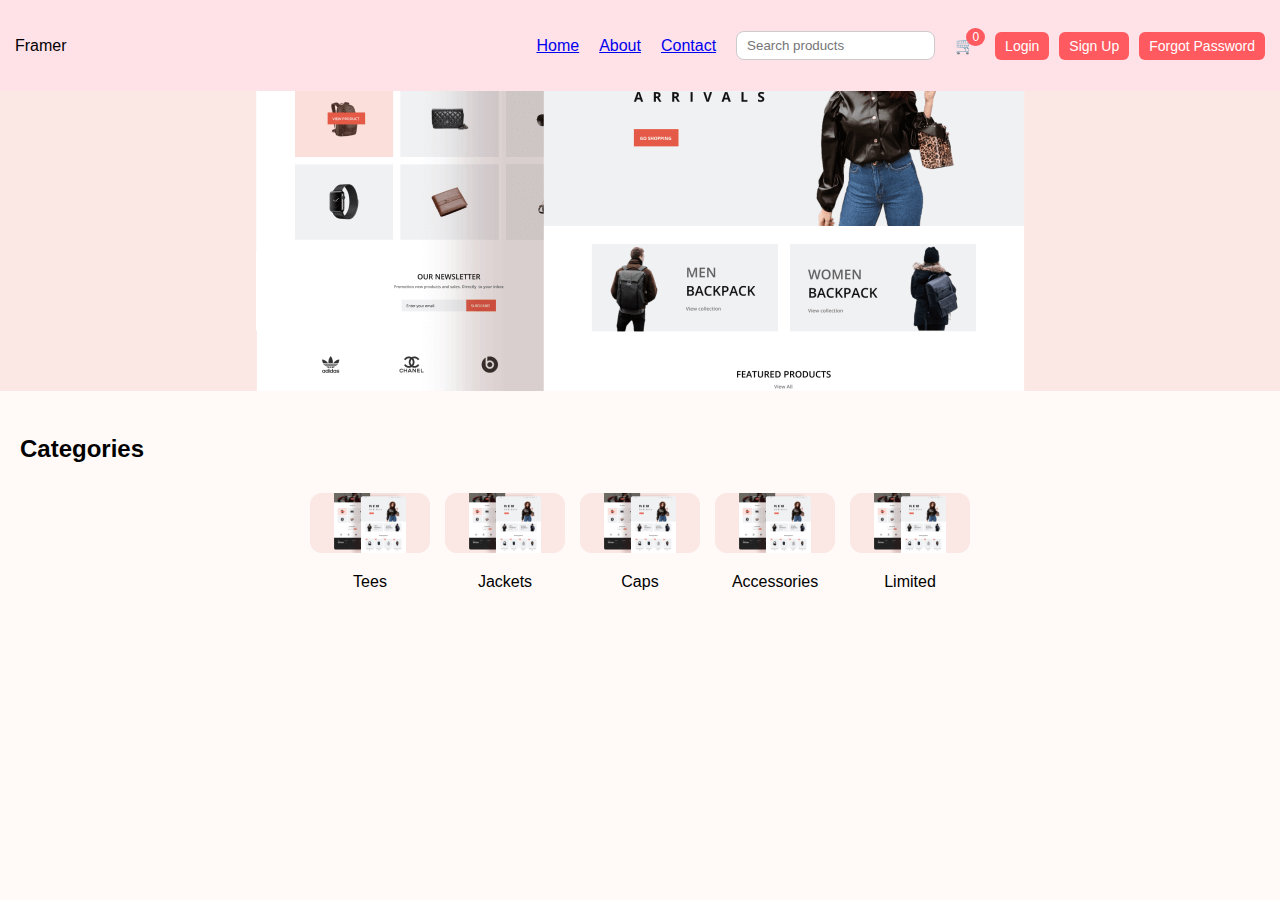
<file: index.html>
<!DOCTYPE html>
<html lang="en">
<head>
  <meta charset="UTF-8" />
  <meta name="viewport" content="width=device-width, initial-scale=1.0"/>
  <title>Framer Main</title>
  <style>
    body {
      margin: 0;
      font-family: Arial, sans-serif;
      background: #fffaf7;
    }
    .navbar {
      background-color: #ffe1e8;
      padding: 15px;
      display: flex;
      justify-content: space-between;
      align-items: center;
    }
    .nav-links {
      list-style: none;
      display: flex;
      gap: 20px;
      align-items: center;
    }
    .nav-links li {
      font-size: 16px;
    }
    .search-box {
      padding: 6px 10px;
      border-radius: 8px;
      border: 1px solid #ccc;
    }
    .cart {
      position: relative;
      cursor: pointer;
    }
    .cart-count {
      position: absolute;
      top: -8px;
      right: -10px;
      background-color: #ff5a5f;
      color: white;
      border-radius: 50%;
      padding: 2px 6px;
      font-size: 12px;
    }
    .main-banner {
      width: 100%;
      max-height: 300px;
      object-fit: cover;
    }
    .category-heading {
      font-size: 24px;
      padding: 20px;
      margin-bottom: -10px;
    }
    .categories {
      display: flex;
      flex-wrap: wrap;
      gap: 15px;
      padding: 20px;
      justify-content: center;
    }
    .category-item {
      text-align: center;
      width: 120px;
    }
    .category-item img {
      width: 100%;
      border-radius: 12px;
    }
    .cart-modal {
      position: fixed;
      right: 0;
      top: 0;
      height: 100vh;
      width: 320px;
      background: white;
      box-shadow: -2px 0 10px rgba(0, 0, 0, 0.2);
      padding: 20px;
      overflow-y: auto;
      display: none;
      flex-direction: column;
    }
    .cart-item {
      border-bottom: 1px solid #eee;
      padding: 10px 0;
      display: flex;
      justify-content: space-between;
      align-items: center;
    }
    .cart-item-controls {
      display: flex;
      gap: 5px;
      align-items: center;
    }
    .cart-item button {
      background: none;
      border: none;
      color: red;
      font-size: 16px;
      cursor: pointer;
    }
    .qty-btn {
      background-color: #ddd;
      border: none;
      padding: 4px 8px;
      border-radius: 5px;
      cursor: pointer;
    }
    .subtotal {
      font-weight: bold;
      margin-top: 10px;
    }
    .checkout-btn {
      background-color: #ff5a5f;
      color: white;
      border: none;
      padding: 10px;
      margin-top: 15px;
      border-radius: 8px;
      cursor: pointer;
      width: 100%;
    }
    .auth-buttons {
      display: flex;
      gap: 10px;
    }
    .auth-buttons a {
      text-decoration: none;
      background-color: #ff5a5f;
      color: white;
      padding: 6px 10px;
      border-radius: 6px;
      font-size: 14px;
    }
  </style>
</head>
<body>

  <!-- ✅ Navbar -->
  <nav class="navbar">
    <div class="logo">Framer</div>
    <ul class="nav-links">
      <li><a href="#">Home</a></li>
      <li><a href="#">About</a></li>
      <li><a href="#">Contact</a></li>
      <li><input type="text" placeholder="Search products" class="search-box" /></li>
      <li class="cart" onclick="toggleCart()">🛒<span class="cart-count">0</span></li>
      <li class="auth-buttons">
        <a href="login.html">Login</a>
        <a href="signup.html">Sign Up</a>
        <a href="forgot-password.html">Forgot Password</a>
      </li>
    </ul>
  </nav>

  <!-- ✅ Main Banner -->
  <img src="mainbanner.png" alt="Main Banner" class="main-banner" />

  <!-- ✅ Categories Heading -->
  <h2 class="category-heading">Categories</h2>

  <!-- ✅ Categories Section -->
  <div class="categories">
    <div class="category-item">
      <a href="tees.html"><img src="mainbanner.png" alt="Tees" /></a>
      <p>Tees</p>
    </div>
    <div class="category-item">
      <img src="mainbanner.png" alt="Jackets" />
      <p>Jackets</p>
    </div>
    <div class="category-item">
      <img src="mainbanner.png" alt="Caps" />
      <p>Caps</p>
    </div>
    <div class="category-item">
      <img src="mainbanner.png" alt="Accessories" />
      <p>Accessories</p>
    </div>
    <div class="category-item">
      <img src="mainbanner.png" alt="Limited" />
      <p>Limited</p>
    </div>
  </div>

  <!-- ✅ Cart Modal -->
  <div id="cartModal" class="cart-modal"></div>

  <script>
    const cartModal = document.getElementById("cartModal");
    let cart = JSON.parse(localStorage.getItem("cart")) || [];

    const productPrices = {
      "Classic Tee": 499,
      "White Tee": 599,
      "Graphic Tee": 699,
      "Other Product": 399
    };

    function toggleCart() {
      cartModal.style.display = cartModal.style.display === "flex" ? "none" : "flex";
      renderCart();
    }

    function addToCart(productName) {
      const item = cart.find(p => p.name === productName);
      if (item) {
        item.qty += 1;
      } else {
        cart.push({ name: productName, qty: 1 });
      }
      localStorage.setItem("cart", JSON.stringify(cart));
      updateCartCount();
    }

    function updateCartCount() {
      const totalCount = cart.reduce((acc, item) => acc + item.qty, 0);
      document.querySelector(".cart-count").innerText = totalCount;
    }

    function removeFromCart(name) {
      cart = cart.filter(item => item.name !== name);
      localStorage.setItem("cart", JSON.stringify(cart));
      renderCart();
      updateCartCount();
    }

    function changeQty(name, delta) {
      const item = cart.find(p => p.name === name);
      if (!item) return;
      item.qty += delta;
      if (item.qty <= 0) {
        cart = cart.filter(p => p.name !== name);
      }
      localStorage.setItem("cart", JSON.stringify(cart));
      renderCart();
      updateCartCount();
    }

    function renderCart() {
      cartModal.innerHTML = "<h3>Your Cart</h3>";
      let total = 0;

      cart.forEach(item => {
        const price = productPrices[item.name] || 499;
        const itemTotal = item.qty * price;
        total += itemTotal;

        cartModal.innerHTML += `
          <div class="cart-item">
            <div>
              <strong>${item.name}</strong><br/>
              ₹${price} × 
              <div class="cart-item-controls">
                <button class="qty-btn" onclick="changeQty('${item.name}', -1)">−</button>
                ${item.qty}
                <button class="qty-btn" onclick="changeQty('${item.name}', 1)">+</button>
              </div>
            </div>
            <button onclick="removeFromCart('${item.name}')">&times;</button>
          </div>
        `;
      });

      cartModal.innerHTML += `
        <div class="subtotal">Subtotal: ₹${total}</div>
        <button class="checkout-btn">Checkout</button>
      `;
    }

    updateCartCount();
  </script>
</body>
</html>
</file>
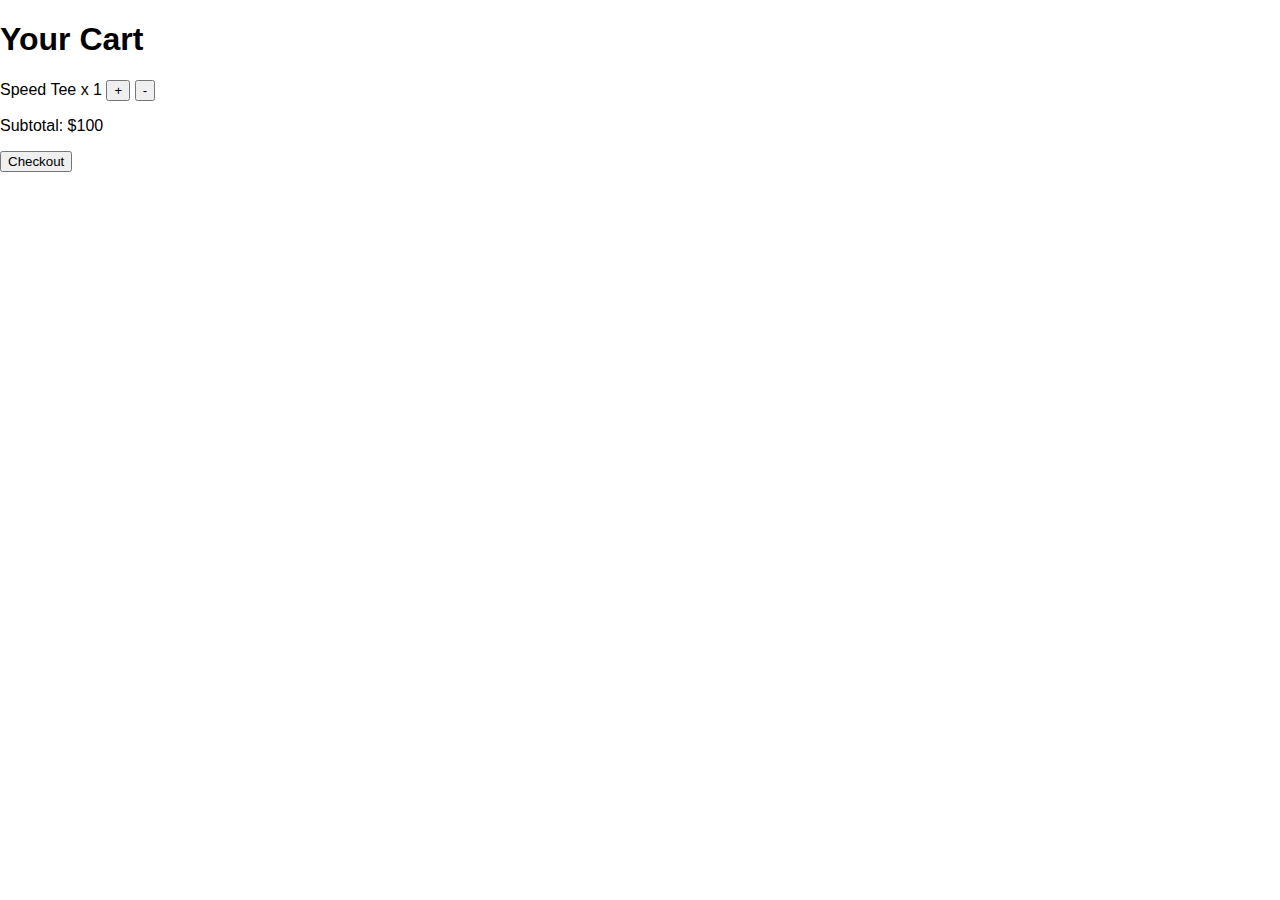
<file: cart.html>
<!DOCTYPE html>
<html lang="en">
<head>
    <title>Your Cart</title>
    <link rel="stylesheet" href="style.css">
</head>
<body>
    <h1>Your Cart</h1>
    <div class="cart-item">
        Speed Tee x 1
        <button>+</button>
        <button>-</button>
    </div>
    <p>Subtotal: $100</p>
    <button>Checkout</button>
</body>
</html>
</file>
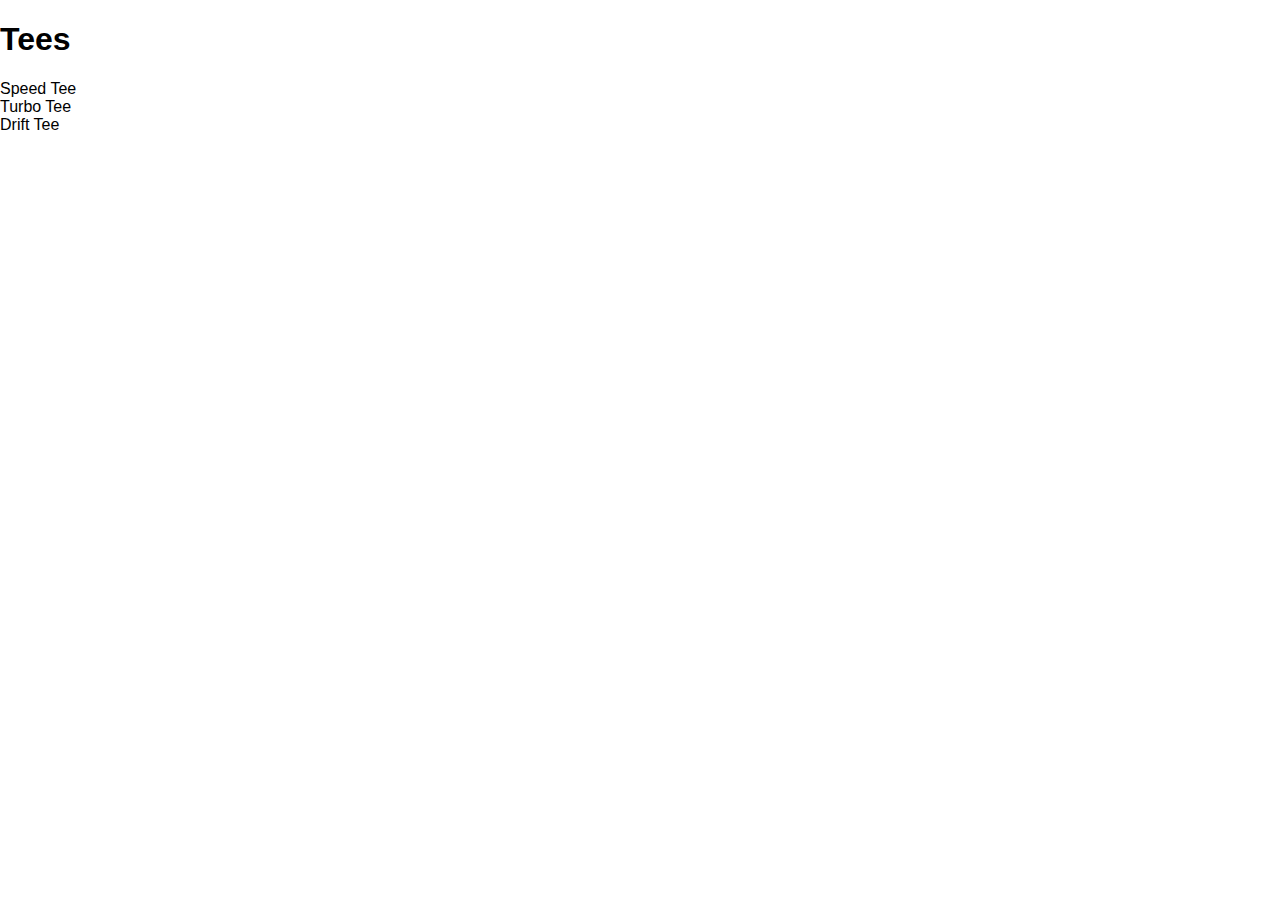
<file: category.html>
<!DOCTYPE html>
<html lang="en">
<head>
    <title>Tees Category</title>
    <link rel="stylesheet" href="style.css">
</head>
<body>
    <h1>Tees</h1>
    <div class="products">
        <div onclick="window.location.href='product.html'">Speed Tee</div>
        <div onclick="window.location.href='product.html'">Turbo Tee</div>
        <div onclick="window.location.href='product.html'">Drift Tee</div>
    </div>
</body>
</html>
</file>
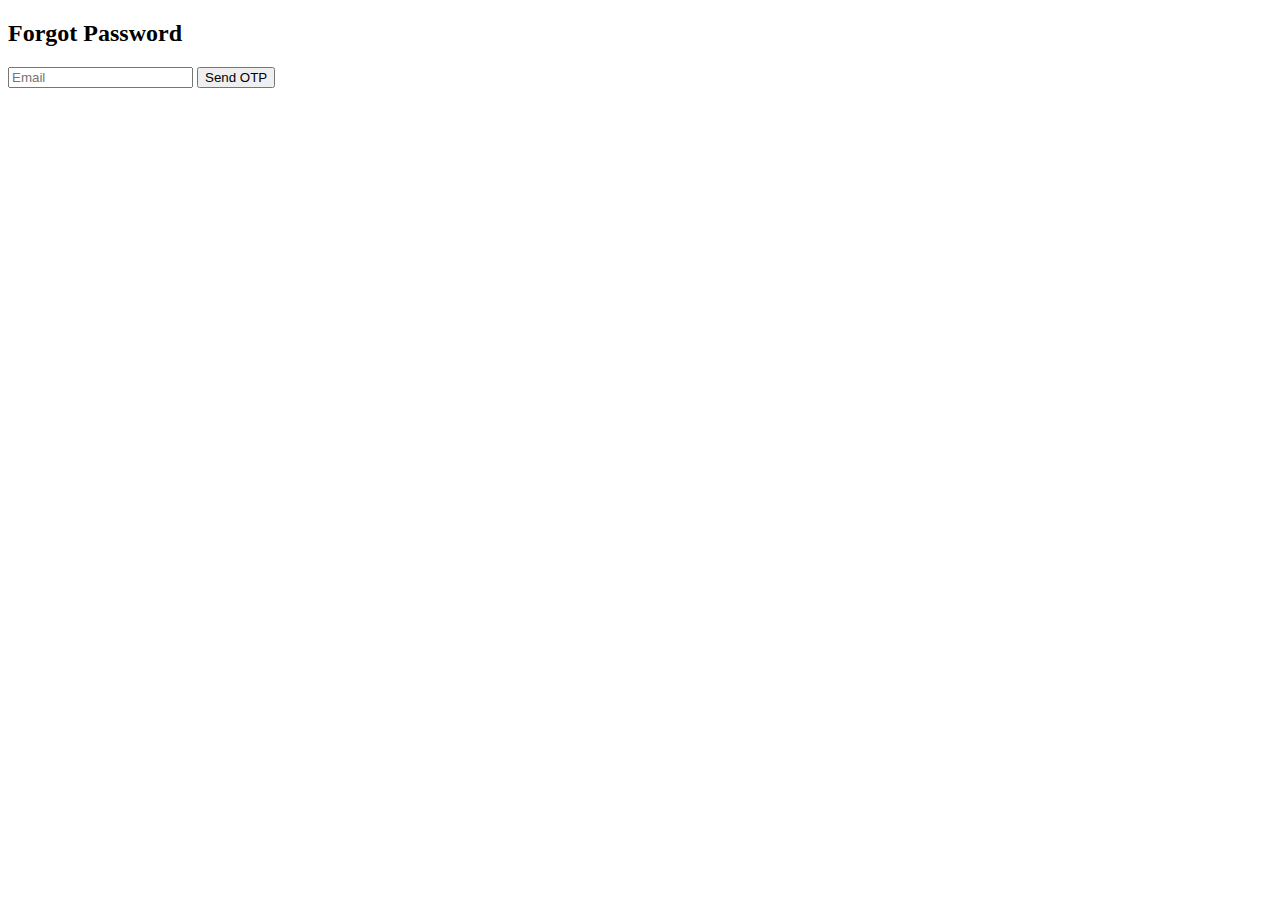
<file: forgot-password.html>
<!DOCTYPE html>
<html lang="en">
<head><!-- same head --></head>
<body>
  <div class="form-container" id="step1">
    <h2>Forgot Password</h2>
    <form id="forgotForm">
      <input name="email" type="email" placeholder="Email" required />
      <button type="submit">Send OTP</button>
    </form>
  </div>

  <div class="form-container" id="step2" style="display:none;">
    <h2>Verify OTP</h2>
    <form id="verifyForm">
      <input name="otp" type="text" placeholder="OTP" required />
      <button type="submit">Verify</button>
    </form>
  </div>

  <div class="form-container" id="step3" style="display:none;">
    <h2>Reset Password</h2>
    <form id="resetForm">
      <input name="newPassword" type="password" placeholder="New Password" required />
      <button type="submit">Reset Password</button>
    </form>
  </div>

  <script>
    let generatedOtp = '';
    let userEmail = '';
    const GSHEET_URL = 'YOUR_GOOGLE_SCRIPT_URL'; // in config.js

    document.getElementById('forgotForm').addEventListener('submit', e => {
      e.preventDefault();
      userEmail = e.target.email.value;
      generatedOtp = Math.floor(100000 + Math.random() * 900000).toString();
      alert('Simulated OTP (dev): ' + generatedOtp);
      document.getElementById('step1').style.display='none';
      document.getElementById('step2').style.display='block';
    });

    document.getElementById('verifyForm').addEventListener('submit', e => {
      e.preventDefault();
      if (e.target.otp.value === generatedOtp) {
        document.getElementById('step2').style.display='none';
        document.getElementById('step3').style.display='block';
      } else alert('Incorrect OTP');
    });

    document.getElementById('resetForm').addEventListener('submit', e => {
      e.preventDefault();
      fetch(GSHEET_URL, {
        method: 'POST',
        body: JSON.stringify({ email: userEmail, newPassword: e.target.newPassword.value, action: 'reset' }),
        headers: { 'Content-Type': 'application/json' }
      }).then(r=>r.text()).then(() => {
        alert('Password reset — implement actual flow later.');
        window.location = 'login.html';
      });
    });
  </script>
</body>
</html>
</file>
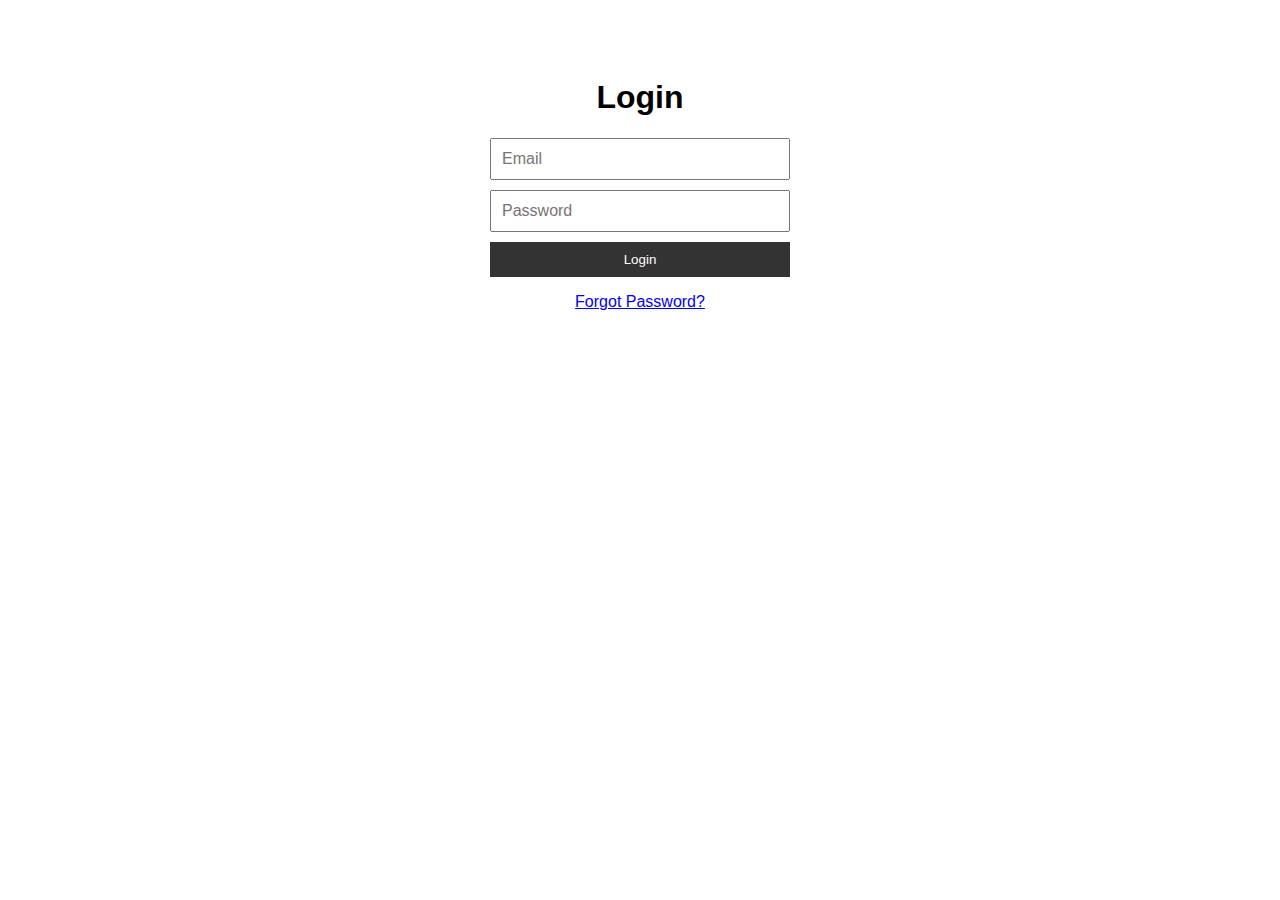
<file: login.html>
<!-- login.html -->
<!DOCTYPE html>
<html lang="en">
<head>
  <meta charset="UTF-8" />
  <meta name="viewport" content="width=device-width, initial-scale=1.0" />
  <title>Login</title>
  <style>
    body {
      font-family: Arial, sans-serif;
      display: flex;
      flex-direction: column;
      align-items: center;
      padding-top: 50px;
    }
    form {
      width: 300px;
      display: flex;
      flex-direction: column;
      gap: 10px;
    }
    input {
      padding: 10px;
      font-size: 16px;
    }
    button {
      padding: 10px;
      background-color: #333;
      color: white;
      border: none;
    }
  </style>
</head>
<body>
  <h1>Login</h1>
  <form id="loginForm">
    <input type="email" placeholder="Email" required />
    <input type="password" placeholder="Password" required />
    <button type="submit">Login</button>
  </form>
  <p><a href="forgot-password.html">Forgot Password?</a></p>
</body>
</html>
</file>
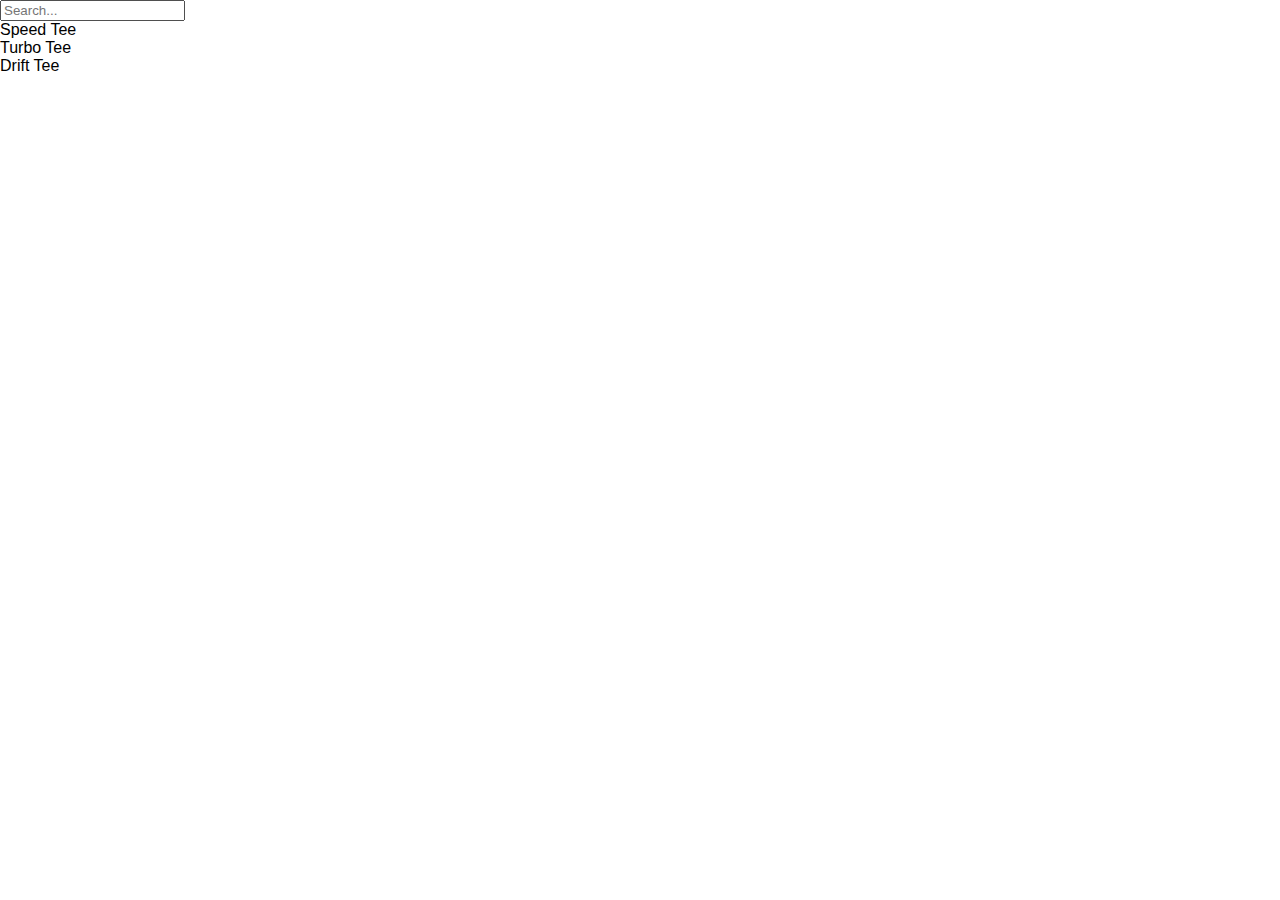
<file: product.html>
<!DOCTYPE html>
<html lang="en">
<head>
    <title>Product Page</title>
    <link rel="stylesheet" href="style.css">
    <script defer src="script.js"></script>
</head>
<body>
    <input type="text" id="searchInput" placeholder="Search...">
    <div id="productsList">
        <div>Speed Tee</div>
        <div>Turbo Tee</div>
        <div>Drift Tee</div>
    </div>
    <p id="emptyMessage" style="display: none;">No Results Found</p>
</body>
</html>
</file>
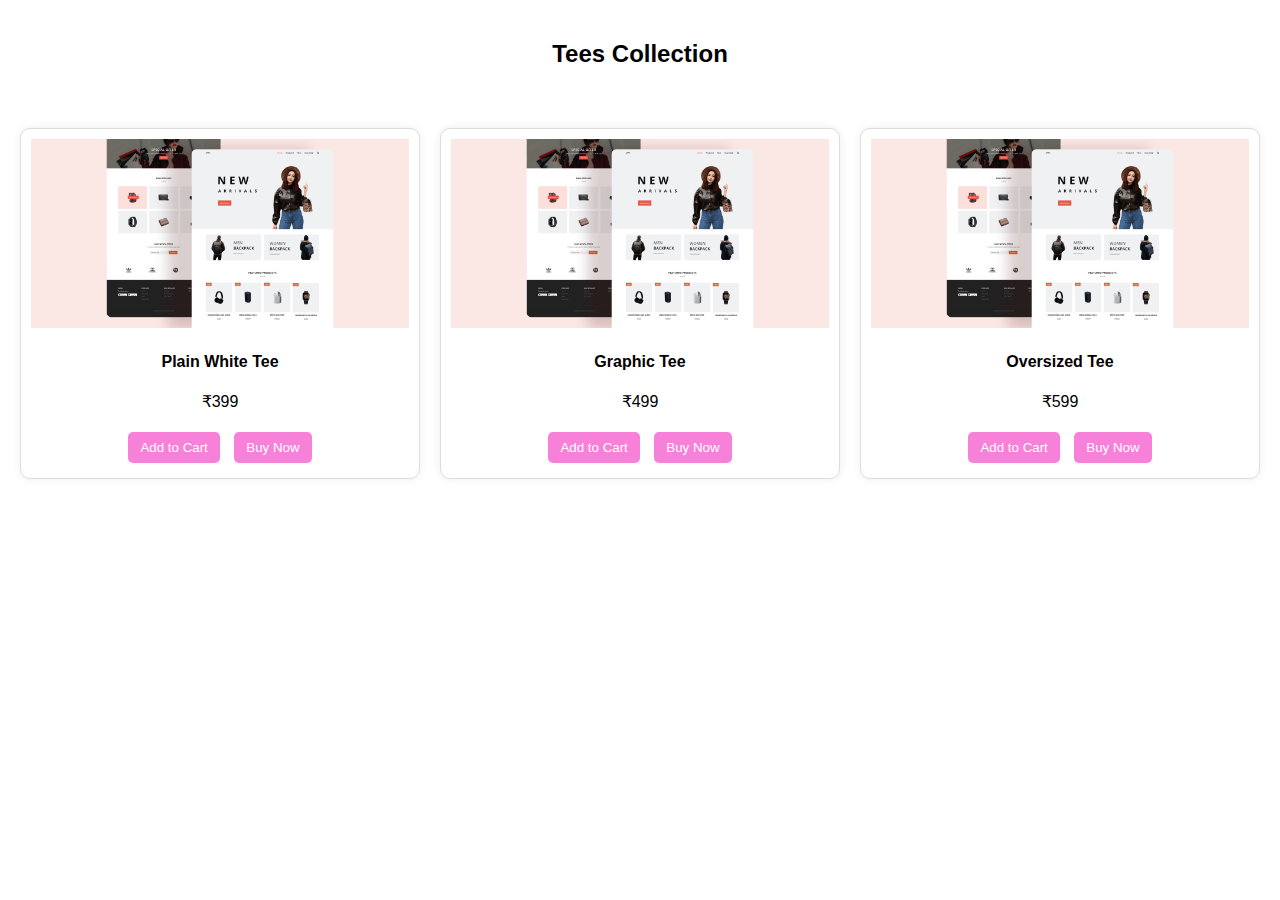
<file: tees.html>
<!DOCTYPE html>
<html lang="en">
<head>
  <meta charset="UTF-8" />
  <title>Tees</title>
  <link rel="stylesheet" href="style.css" />
  <style>
    .product-grid {
      display: grid;
      grid-template-columns: repeat(auto-fit, minmax(220px, 1fr));
      gap: 20px;
      padding: 20px;
    }
    .product-card {
      border: 1px solid #ddd;
      border-radius: 10px;
      padding: 10px;
      background-color: #fff;
      box-shadow: 0 0 10px #eee;
      text-align: center;
    }
    .product-card img {
      width: 100%;
      max-height: 200px;
      object-fit: contain;
    }
    .product-card button {
      margin: 5px;
      padding: 8px 12px;
      background-color: #f781d8;
      border: none;
      border-radius: 5px;
      color: white;
      cursor: pointer;
    }
    .product-card button:hover {
      background-color: #ff50c8;
    }
  </style>
</head>
<body>
  <h2 style="text-align:center; padding: 20px;">Tees Collection</h2>
  <div class="product-grid">
    <!-- Product 1 -->
    <div class="product-card">
      <img src="mainbanner.png" alt="Tee 1" />
      <h4>Plain White Tee</h4>
      <p>₹399</p>
      <button onclick="addToCart('Plain White Tee', 399)">Add to Cart</button>
      <button>Buy Now</button>
    </div>

    <!-- Product 2 -->
    <div class="product-card">
      <img src="mainbanner.png" alt="Tee 2" />
      <h4>Graphic Tee</h4>
      <p>₹499</p>
      <button onclick="addToCart('Graphic Tee', 499)">Add to Cart</button>
      <button>Buy Now</button>
    </div>

    <!-- Product 3 -->
    <div class="product-card">
      <img src="mainbanner.png" alt="Tee 3" />
      <h4>Oversized Tee</h4>
      <p>₹599</p>
      <button onclick="addToCart('Oversized Tee', 599)">Add to Cart</button>
      <button>Buy Now</button>
    </div>
  </div>

  <script>
    function addToCart(name, price) {
      let cart = JSON.parse(localStorage.getItem('cart')) || [];
      cart.push({ name, price });
      localStorage.setItem('cart', JSON.stringify(cart));
      updateCartCount();
      alert(`${name} added to cart!`);
    }

    function updateCartCount() {
      const cart = JSON.parse(localStorage.getItem('cart')) || [];
      const countSpan = document.querySelector('.cart-count');
      if (countSpan) {
        countSpan.textContent = cart.length;
      }
    }

    updateCartCount(); // Call once on load
  </script>
</body>
</html>
</file>
<file: style.css>
body {
    margin: 0;
    font-family: 'Poppins', sans-serif;
    background-color: #ffffff;
}

/* ✅ Navbar */
.navbar {
    background-color: #6A0DAD;
    padding: 20px 40px;
    border-bottom: 1px solid #B57EDC;
    position: sticky;
    top: 0;
    z-index: 100;
}

.navbar-container {
    display: flex;
    align-items: center;
    justify-content: space-between;
}

.logo {
    font-size: 2rem;
    color: #ffffff;
    font-weight: 700;
}

.nav-links {
    display: flex;
    align-items: center;
    gap: 30px;
    list-style: none;
    padding: 0;
    margin: 0;
    margin-left: 100px;
}

.nav-links li a {
    text-decoration: none;
    color: #ffffff;
    font-size: 1rem;
    font-weight: 500;
    transition: 0.3s;
}

.nav-links li a:hover {
    color: #B57EDC;
}

.search-box {
    padding: 8px 16px;
    border: 1px solid #ccc;
    border-radius: 20px;
    outline: none;
    font-size: 1rem;
}

.cart {
    position: relative;
    font-size: 1.3rem;
    color: #ffffff;
    cursor: pointer;
}

.cart-count {
    background-color: #8A2BE2;
    color: #fff;
    font-size: 0.7rem;
    padding: 3px 6px;
    border-radius: 50%;
    position: absolute;
    top: -8px;
    right: -12px;
}

.login-btn {
    background-color: #B57EDC;
    color: white;
    padding: 8px 20px;
    border: none;
    border-radius: 20px;
    font-size: 1rem;
    font-weight: 500;
    cursor: pointer;
    transition: 0.3s;
}

.login-btn:hover {
    background-color: #9C4DCC;
}

.menu-toggle {
    font-size: 2rem;
    cursor: pointer;
    color: #ffffff;
    display: none;
}

.mobile-menu {
    display: none;
    flex-direction: column;
    list-style: none;
    background-color: #ffffff;
    padding: 10px;
    gap: 10px;
    margin: 0;
    box-shadow: 0 2px 8px rgba(0,0,0,0.1);
}

.mobile-menu li {
    padding: 5px 0;
}

.mobile-menu a {
    text-decoration: none;
    color: #6A0DAD;
    font-weight: 500;
}

.mobile-menu.show {
    display: flex;
}

@media (max-width: 768px) {
    .nav-links {
        display: none;
    }
    .menu-toggle {
        display: block;
    }
}

/* ✅ Main Banner Styling */
.main-banner-container {
    padding: 40px 80px;
}

.main-banner {
    width: 100%;
    height: auto;
    max-height: 450px;
    object-fit: cover;
    border-radius: 10px;
    box-shadow: 0 4px 10px rgba(0,0,0,0.1);
}

/* ✅ Categories Section */
.categories {
    display: grid;
    grid-template-columns: repeat(auto-fit, minmax(180px, 1fr));
    gap: 30px;
    padding: 40px 80px;
    background-color: #fafafa;
}

.category {
    text-align: center;
}

.category img {
    width: 100%;
    height: 180px;
    object-fit: cover;
    border-radius: 10px;
    box-shadow: 0 2px 6px rgba(0,0,0,0.1);
}

.category-name {
    margin-top: 12px;
    font-weight: 600;
    font-size: 1rem;
    color: #444;
}
/* ✅ Categories Heading */
.categories-heading {
    text-align: center;
    font-size: 2rem;
    font-weight: 600;
    margin-top: 40px;
    margin-bottom: 20px;
    color: #6A0DAD;
}

/* Optional: Category hover effect */
.category:hover {
    transform: scale(1.02);
    transition: transform 0.3s ease;
}

/* Optional: Remove link underline for clickable category */
.category a {
    text-decoration: none;
    color: inherit;
}
</file>
